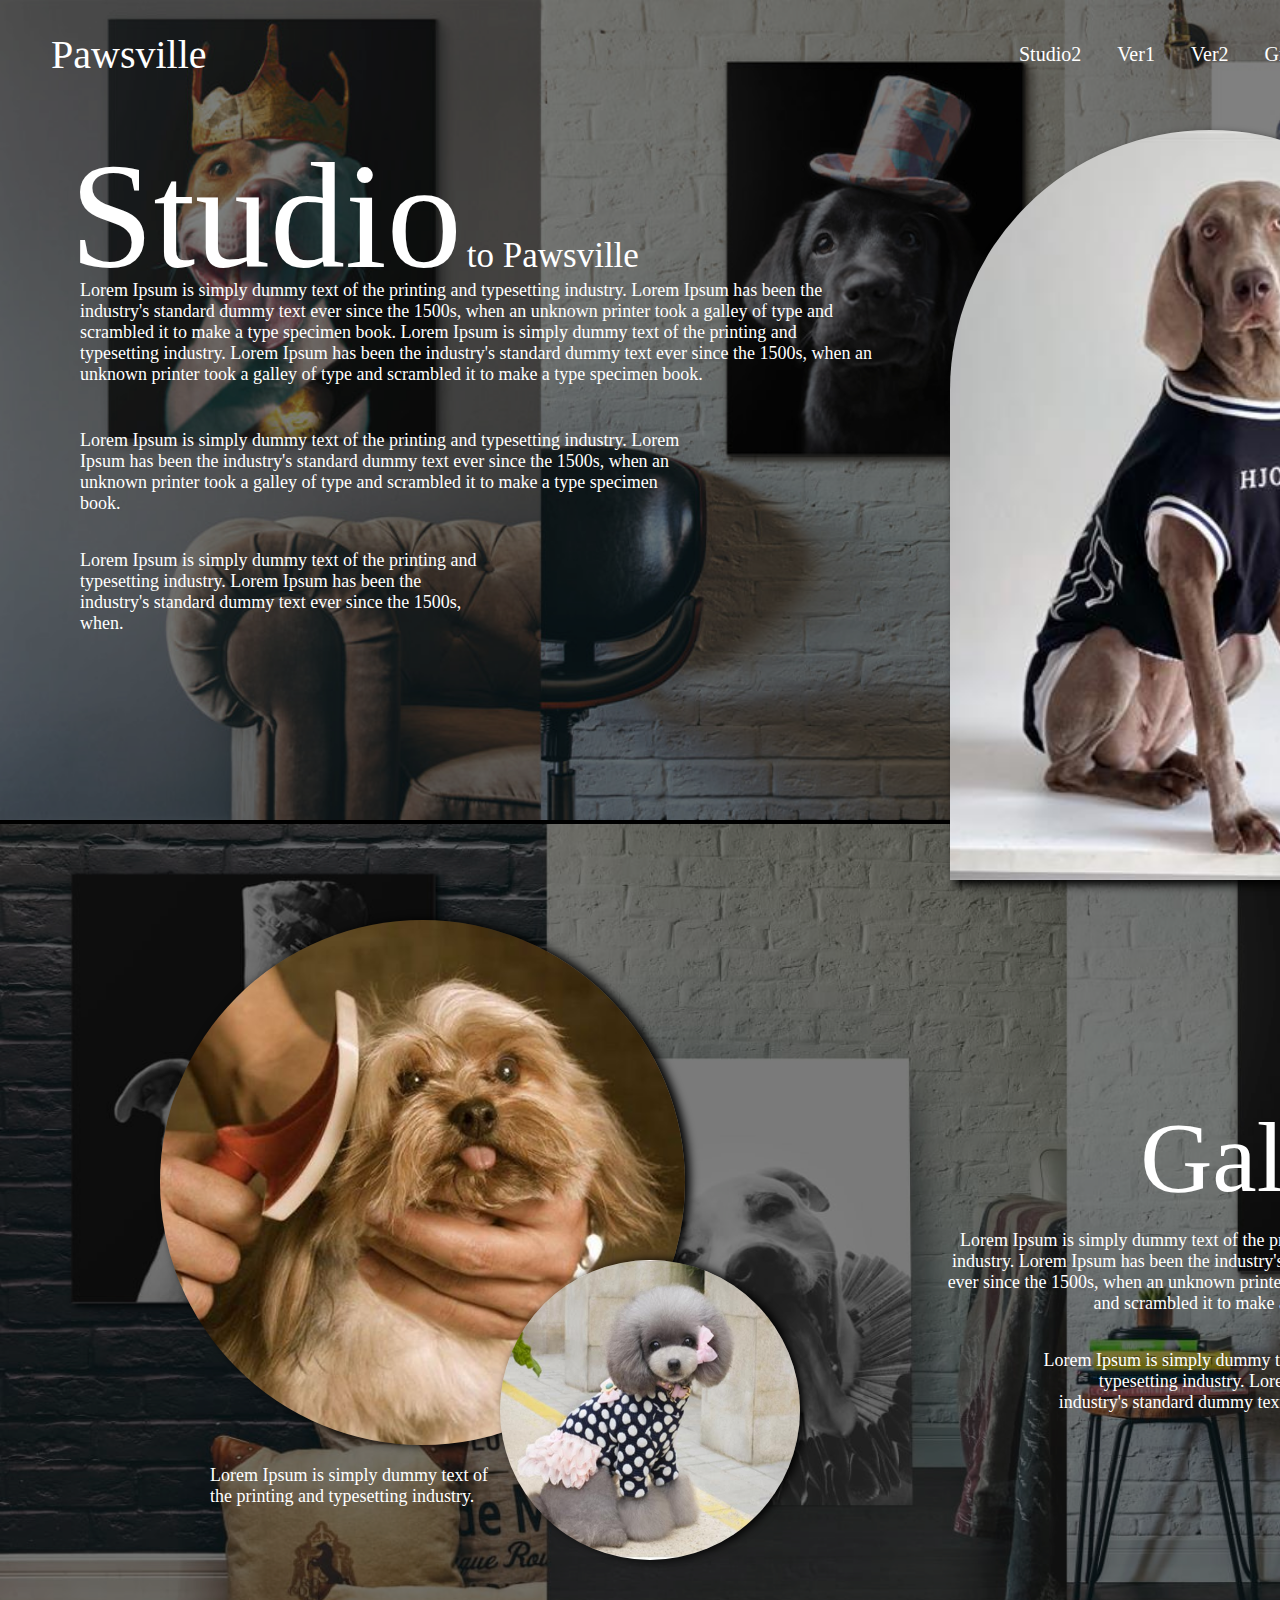
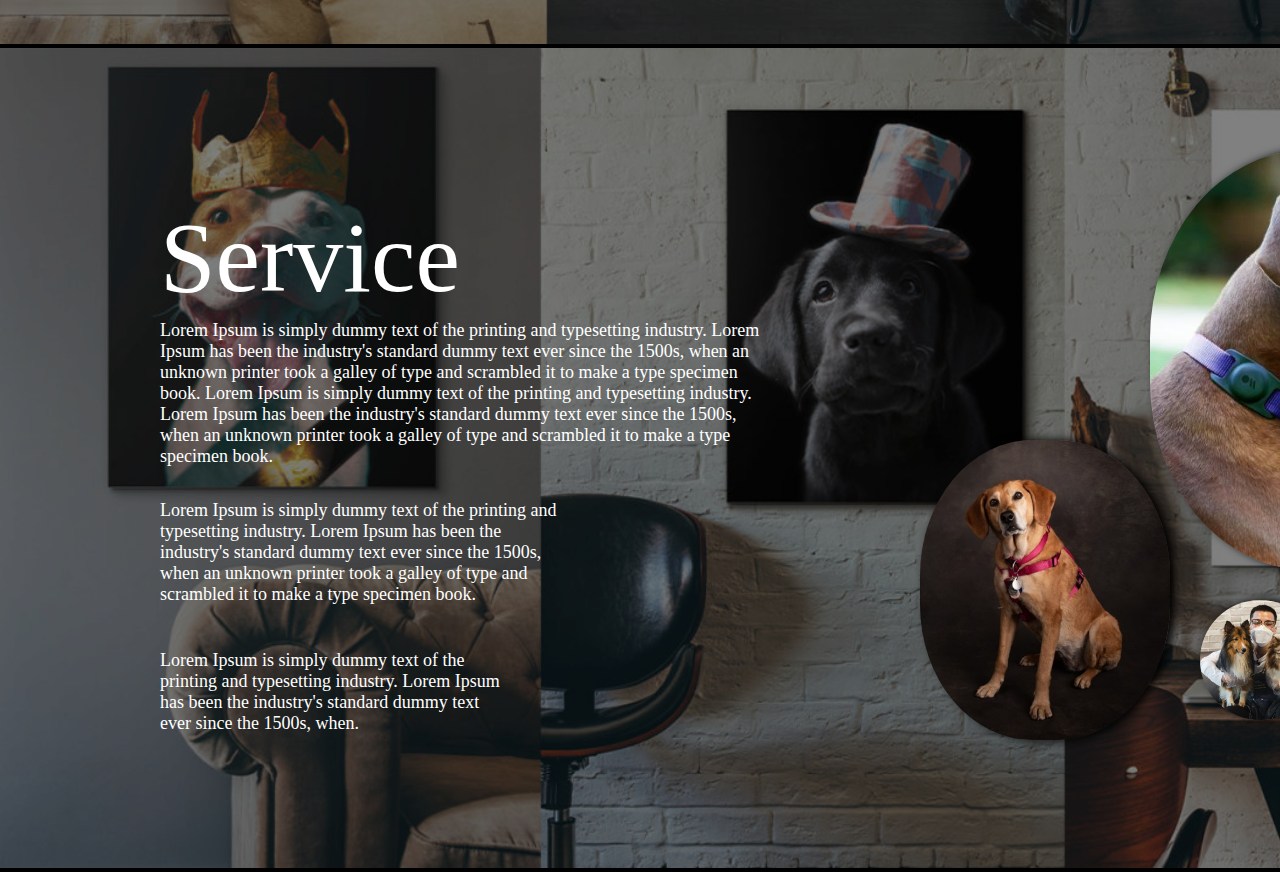
<file: index.html>
<!DOCTYPE html>
<html lang="en">
<head>
    <meta charset="UTF-8">
    <meta http-equiv="X-UA-Compatible" content="IE=edge">
    <meta name="viewport" content="width=device-width, initial-scale=1.0">
    <link rel='stylesheet' type='text/css' media='screen' href='cs1.css'>
    <title>Pawsville Studio</title>
</head>
<body>

<div id="backG">
<img class="backP1" src="Pic/Pic2.jpg">
<img class="backP1" src="Pic/Pic3.jpg"> 
<img class="backP1" src="Pic/Pic2.jpg"> 
</div>

<header class="Menubar">
    <a class="home" href="Vet1/pawsvillevet.html">Pawsville</a>
    <div class="tool">
        <a class="tool1" href="Studio2/studio.html">Studio2</a>
        <a class="tool1" href="Vet1/pawsvillevet.html">Ver1</a>
        <a class="tool1" href="Vet2/Vet2t.html">Ver2</a>
        <a class="tool1" href="Grooming1/grooming.html">Grooming</a>
        <a class="tool1" href="">Register</a>
        <a class="tool1" href="">Login</a>
    </div>
</header>

<div class="P1">
<img id="Ppic1" src="Pic/Pic1.jfif">
</div>
<div class="headline">
    <div class="head1">
        Studio
    </div>
    <div class="head2">
        to Pawsville
    </div>
</div>
<div class="text1">
    Lorem Ipsum is simply dummy text of the printing and typesetting industry. Lorem Ipsum has been the industry's standard dummy text ever since the 1500s, when an unknown printer took a galley of type and scrambled it to make a type specimen book.
    Lorem Ipsum is simply dummy text of the printing and typesetting industry. Lorem Ipsum has been the industry's standard dummy text ever since the 1500s, when an unknown printer took a galley of type and scrambled it to make a type specimen book. 
</div>
<div class="text2">
    Lorem Ipsum is simply dummy text of the printing and typesetting industry. Lorem Ipsum has been the industry's standard dummy text ever since the 1500s, when an unknown printer took a galley of type and scrambled it to make a type specimen book.
</div>
<div class="text3">
    Lorem Ipsum is simply dummy text of the printing and typesetting industry. Lorem Ipsum has been the industry's standard dummy text ever since the 1500s, when.
</div>

<img id="Ppic4" src="Pic/Pic4.jpg"> 
<img id="Ppic5" src="Pic/Pic5.jpg"> 
<div class="textleft">
    <div class="headp2">
        Gallery
    </div>
    <div class="text4">
    Lorem Ipsum is simply dummy text of the printing and typesetting industry. Lorem Ipsum has been the industry's standard dummy text ever since the 1500s, when an unknown printer took a galley of type and scrambled it to make a type specimen book.
    </div>
    <div class="text5">
    Lorem Ipsum is simply dummy text of the printing and typesetting industry. Lorem Ipsum has been the industry's standard dummy text ever since the 1500s, when.
    </div>
    <div class="text6">
        Lorem Ipsum is simply dummy text of the printing and typesetting industry.
    </div>
</div>

<img id="Ppic6" src="Pic/Pic6.jpg"> 
<img id="Ppic7" src="Pic/Pic7.jpg"> 
<img id="Ppic8" src="Pic/Pic8.jpg"> 
<img id="Ppic9" src="Pic/Pic9.jpg"> 
<div class="headp3">
    Service
</div>
<div class="text7">
    Lorem Ipsum is simply dummy text of the printing and typesetting industry. Lorem Ipsum has been the industry's standard dummy text ever since the 1500s, when an unknown printer took a galley of type and scrambled it to make a type specimen book.
    Lorem Ipsum is simply dummy text of the printing and typesetting industry. Lorem Ipsum has been the industry's standard dummy text ever since the 1500s, when an unknown printer took a galley of type and scrambled it to make a type specimen book. 
</div>
<div class="text8">
    Lorem Ipsum is simply dummy text of the printing and typesetting industry. Lorem Ipsum has been the industry's standard dummy text ever since the 1500s, when an unknown printer took a galley of type and scrambled it to make a type specimen book.
</div>
<div class="text9">
    Lorem Ipsum is simply dummy text of the printing and typesetting industry. Lorem Ipsum has been the industry's standard dummy text ever since the 1500s, when.
</div>
</body>
</html>
</file>
<file: cs1.css>
body{
    background-color: black;
}
*{
margin: 0;
}
.Menubar{
    margin: 0;
    position: absolute;
    top: 1px;
    left: 1px;
    display: flex;
    padding: 30px;
    padding-left: 50px;
    justify-content: space-between;
    align-items: center;
    width: 1500px;
}
.Menubar .tool{
    display: flex;
    display: -webkit-flex;
}
.tool{
    font-size: 20px;
    width: 550px;
    justify-content: space-around;
}
.home{
    color: rgb(255, 255, 255);
    text-decoration: none;
    font-size: 40px;
    
} 
.tool1{
    color: rgb(255, 255, 255);
    text-decoration: none;
}
.backP1{
    width: 1600px;
    height: 820px;
    filter: brightness(50%);
}
.P1{
    position: absolute;
    top: 130px;
    left: 950px;
}
#Ppic1{
    width: 520px;
    height: 750px;
    border-top-right-radius: 500px;
    border-top-left-radius: 500px;
    object-fit: cover;
    box-shadow: 5px 5px 10px;
}
.headline{
    display: flex;
    position: absolute;
    top: 130px;
    left: 70px;
    align-items: baseline;
}
.head1{
color: rgb(255, 255, 255);
font-size: 150px;

}
.head2{
    color: rgb(255, 255, 255);
    padding-left: 5px;
    font-size: 35px;
}
.text1{
    position: absolute;
    top: 280px;
    left: 80px;
    width: 800px;
    color: rgb(255, 255, 255);
    font-size: 18px;

}
.text2{
    position: absolute;
    top: 430px;
    left: 80px;
    width: 600px;
    color: rgb(255, 255, 255);
    font-size: 18px;

}
.text3{
    position: absolute;
    top: 550px;
    left: 80px;
    width: 400px;
    color: rgb(255, 255, 255);
    font-size: 18px;
}



.headp2{
    position: absolute;
    top: 1100px;
    left: 940px;
    width: 500px;
    color: rgb(255, 255, 255);
    font-size: 100px;
    text-align: right;
}
.text4{
    position: absolute;
    top: 1230px;
    left: 940px;
    width: 500px;
    color: rgb(255, 255, 255);
    font-size: 18px;
    text-align: right;

}
.text5{
    position: absolute;
    top: 1350px;
    left: 1040px;
    width: 400px;
    color: rgb(255, 255, 255);
    font-size: 18px;
    text-align: right;
}
#Ppic4{
    position: absolute;
    top: 920px;
    left: 160px;
    width: 525px;
    height: 525px;
    border-radius: 100%;
    object-fit: cover;
    box-shadow: 5px 0px 10px;
}
#Ppic5{
    position: absolute;
    top: 1260px;
    left: 500px;
    width: 300px;
    height: 300px;
    border-radius: 100%;
    object-fit: cover;
    box-shadow: 5px 0px 10px;
}
.text6{
    position: absolute;
    top: 1465px;
    left: 210px;
    width: 300px;
    color: rgb(255, 255, 255);
    font-size: 18px;
}

#Ppic6{
    position: absolute;
    top: 1750px;
    left: 1150px;
    width: 350px;
    height: 420px;
    border-radius: 45%;
    object-fit: cover;
    box-shadow: 5px 0px 10px;
}
#Ppic7{
    position: absolute;
    top: 2040px;
    left: 920px;
    width: 250px;
    height: 300px;
    border-radius: 45%;
    object-fit: cover;
    box-shadow: 5px 0px 10px;
}#Ppic8{
    position: absolute;
    top: 2200px;
    left: 1200px;
    width: 120px;
    height: 120px;
    border-radius: 100%;
    object-fit: cover;
    box-shadow: 5px 0px 10px;
}#Ppic9{
    position: absolute;
    top: 2200px;
    left: 1340px;
    width: 200px;
    height: 200px;
    border-radius: 100%;
    object-fit: cover;
    box-shadow: 5px 0px 10px;
}


.headp3{
    position: absolute;
    top: 1800px;
    left: 160px;
    width: 100px;
    color: rgb(255, 255, 255);
    font-size: 100px;
}
.text7{
    position: absolute;
    top: 1920px;
    left: 160px;
    width: 600px;
    color: rgb(255, 255, 255);
    font-size: 18px;

}
.text8{
    position: absolute;
    top: 2100px;
    left: 160px;
    width: 400px;
    color: rgb(255, 255, 255);
    font-size: 18px;
}
.text9{
    position: absolute;
    top: 2250px;
    left: 160px;
    width: 350px;
    color: rgb(255, 255, 255);
    font-size: 18px;
}


@media only screen and (max-width: 480px){

    body{
        background-color: black;
    }
    *{
    margin: 0;
    }
    .Menubar{
        margin: 0;
        position: absolute;
        top: 1px;
        left: 1px;
        display: flex;
        padding: 15px;
        padding-left: 50px;
        justify-content: space-between;
        align-items: center;
        width: 1135px;
    }
    .Menubar .tool{
        display: flex;
        display: -webkit-flex;
    }
    .tool{
        font-size: 20px;
        width: 550px;
        justify-content: space-around;
    }
    .home{
        color: rgb(255, 255, 255);
        text-decoration: none;
        font-size: 40px;
        
    } 
    .tool1{
        color: rgb(255, 255, 255);
        text-decoration: none;
    }
    .backP1{
        width: 1200px;
        height: 650px;
        filter: brightness(50%);
    }
    .P1{
        position: absolute;
        top: 100px;
        left: 710px;
    }
    #Ppic1{
        width: 385px;
        height: 595px;
        border-top-right-radius: 500px;
        border-top-left-radius: 500px;
        object-fit: cover;
        box-shadow: 5px 5px 10px;
    }
    .headline{
        display: flex;
        position: absolute;
        top: 120px;
        left: 55px;
        align-items: baseline;
    }
    .head1{
    color: rgb(255, 255, 255);
    font-size: 100px;
    
    }
    .head2{
        width: 200px;
        color: rgb(255, 255, 255);
        padding-left: 5px;
        font-size: 30px;
    }
    .text1{
        position: absolute;
        top: 220px;
        left: 55px;
        width: 620px;
        color: rgb(255, 255, 255);
        font-size: 16px;
    
    }
    .text2{
        position: absolute;
        top: 360px;
        left: 55px;
        width: 600px;
        color: rgb(255, 255, 255);
        font-size: 16px;
    
    }
    .text3{
        position: absolute;
        top: 450px;
        left: 55px;
        width: 400px;
        color: rgb(255, 255, 255);
        font-size: 16px;
    }
    
    
    
    .headp2{
        position: absolute;
        top: 870px;
        left: 585px;
        width: 500px;
        color: rgb(255, 255, 255);
        font-size: 80px;
        text-align: right;
    }
    .text4{
        position: absolute;
        top: 980px;
        left: 590px;
        width: 500px;
        color: rgb(255, 255, 255);
        font-size: 16px;
        text-align: right;
    
    }
    .text5{
        position: absolute;
        top: 1080px;
        left: 690px;
        width: 400px;
        color: rgb(255, 255, 255);
        font-size: 16px;
        text-align: right;
    }
    #Ppic4{
        position: absolute;
        top: 720px;
        left: 125px;
        width: 300px;
        height: 300px;
        border-radius: 100%;
        object-fit: cover;
        box-shadow: 5px 0px 10px;
    }
    #Ppic5{
        position: absolute;
        top: 1000px;
        left: 400px;
        width: 100px;
        height: 100px;
        border-radius: 100%;
        object-fit: cover;
        box-shadow: 5px 0px 10px;
    }
    .text6{
        position: absolute;
        top: 1135px;
        left: 120px;
        width: 300px;
        color: rgb(255, 255, 255);
        font-size: 16px;
    }
    
    #Ppic6{
        position: absolute;
        top: 1400px;
        left: 870px;
        width: 250px;
        height: 320px;
        border-radius: 45%;
        object-fit: cover;
        box-shadow: 5px 0px 10px;
    }
    #Ppic7{
        position: absolute;
        top: 1620px;
        left: 700px;
        width: 170px;
        height: 200px;
        border-radius: 45%;
        object-fit: cover;
        box-shadow: 5px 0px 10px;
    }#Ppic8{
        position: absolute;
        top: 1745px;
        left: 890px;
        width: 100px;
        height: 100px;
        border-radius: 100%;
        object-fit: cover;
        box-shadow: 5px 0px 10px;
    }#Ppic9{
        position: absolute;
        top: 1745px;
        left: 1010px;
        width: 140px;
        height: 140px;
        border-radius: 100%;
        object-fit: cover;
        box-shadow: 5px 0px 10px;
    }
    
    
    .headp3{
        position: absolute;
        top: 1430px;
        left: 120px;
        width: 100px;
        color: rgb(255, 255, 255);
        font-size: 80px;
    }
    .text7{
        position: absolute;
        top: 1520px;
        left: 120px;
        width: 600px;
        color: rgb(255, 255, 255);
        font-size: 16px;
    
    }
    .text8{
        position: absolute;
        top: 1660px;
        left: 120px;
        width: 400px;
        color: rgb(255, 255, 255);
        font-size: 16px;
    }
    .text9{
        position: absolute;
        top: 1780px;
        left: 120px;
        width: 350px;
        color: rgb(255, 255, 255);
        font-size: 16px;
    }
    
}
@media only screen and (max-width: 768px){

}
@media only screen and (max-width: 1024px){

}
</file>
